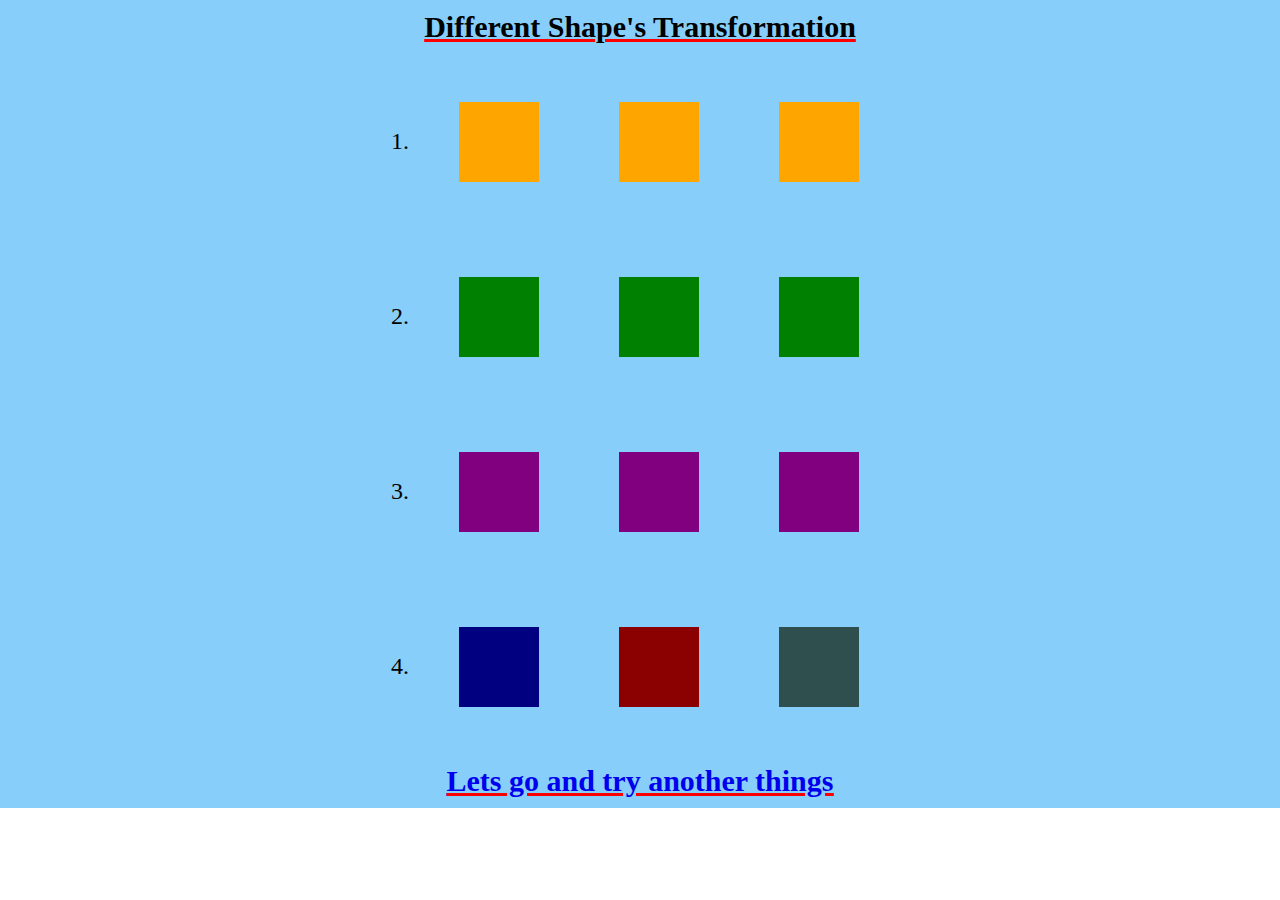
<file: index.html>
<!DOCTYPE html>
<html lang="en">
<head>
    <meta charset="UTF-8">
    <meta http-equiv="X-UA-Compatible" content="IE=edge">
    <meta name="viewport" content="width=device-width, initial-scale=1.0">
    <title>CSS Animation (Page 1)</title>
    <link rel="stylesheet" href="./style.css">
</head>
<body>
    <div class="background">
        <div class="heading">
            <p>Different Shape's Transformation</p>
        </div>
    
        <div class="shape-container">
            <div class="shape-type">
                <div>
                    <p>1.</p>
                </div>
                <div class="box skew1"></div>
                <div class="box skew1"></div>
                <div class="box skew1"></div>
            </div>
    
            <div class="shape-type">
                <div>
                    <p>2.</p>
                </div>
                <div class="box skew2"></div>
                <div class="box skew2"></div>
                <div class="box skew2"></div>
            </div>
    
            <div class="shape-type">
                <div>
                    <p>3.</p>
                </div>
                <div class="box rotation"></div>
                <div class="box rotation"></div>
                <div class="box rotation"></div>
            </div>
    
            <div class="shape-type">
                <div>
                    <p>4.</p>    
                </div>
                <div class="box scale-y"></div>
                <div class="box scale-x"></div>
                <div class="box clock-anticlock-rotation"></div>
            </div>
        </div>
    
        <div class="heading">
            <a href="./index2.html">
                <p>Lets go and try another things</p>
            </a>
        </div>
    </div>


</body>
</html>
</file>
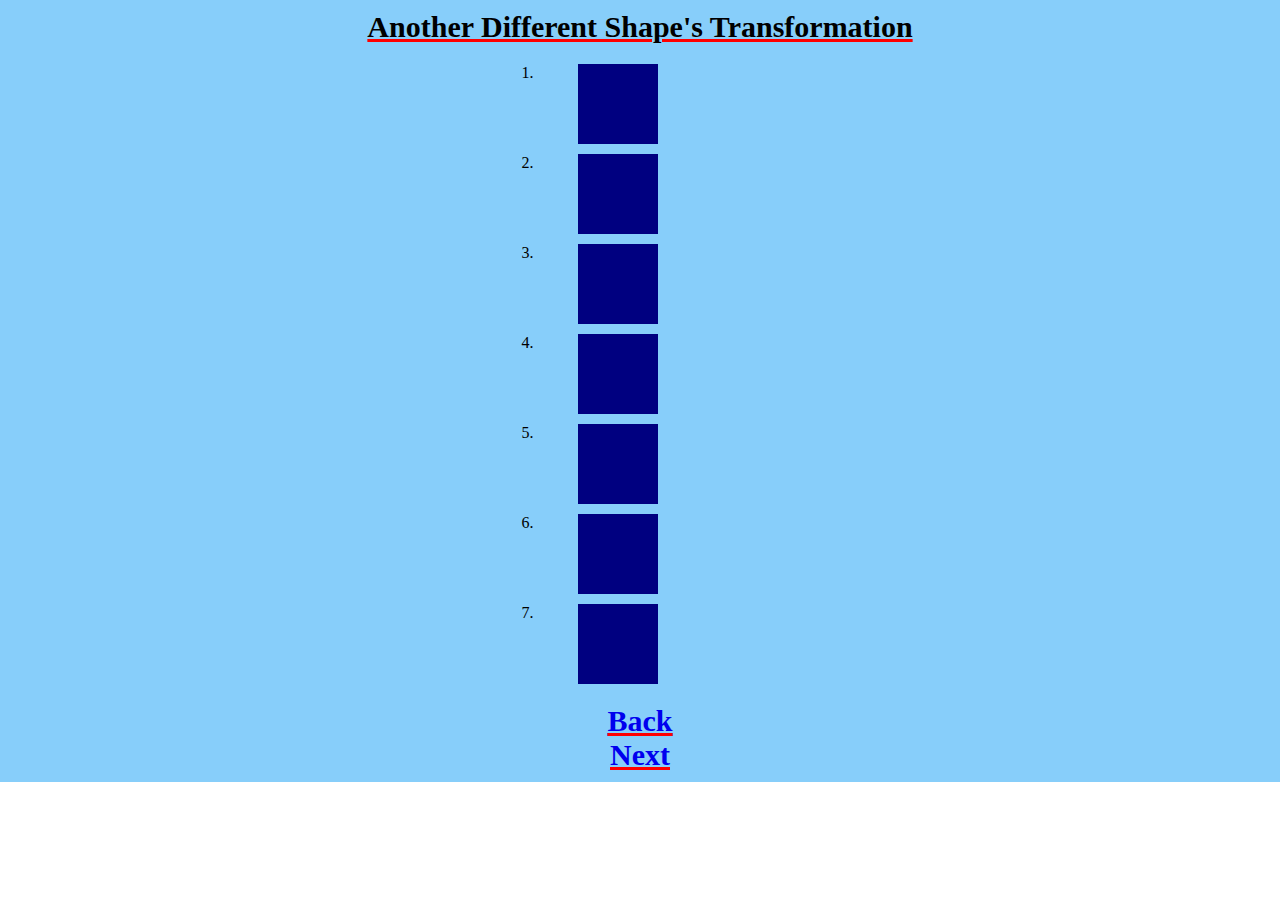
<file: index2.html>
<!DOCTYPE html>
<html lang="en">
<head>
    <meta charset="UTF-8">
    <meta http-equiv="X-UA-Compatible" content="IE=edge">
    <meta name="viewport" content="width=device-width, initial-scale=1.0">
    <title>CSS Animation (Page 2)</title>
    <link rel="stylesheet" href="./style.css">
</head>
<body>
    <div class="background">
        <div class="heading">
            <p>Another Different Shape's Transformation</p>
        </div>
    
        <div class="container">
            <ol>
                <li>
                    <div class="box box1"></div>
                </li>
                <li>
                    <div class="box box2"></div>
                </li>
                <li>
                    <div class="box box3"></div>
                </li>
                <li>
                    <div class="box box4"></div>
                </li>
                <li>
                    <div class="box box5"></div>
                </li>
                <li>
                    <div class="box box6"></div>
                </li>
                <li>
                    <div class="box box7"></div>
                </li>
            </ol>
        </div>
            
        <div class="heading">
            <a href="./index.html">
                <p>Back</p>
            </a>
            <a href="./index3.html">
                <p>Next</p>
            </a>
        </div>
    </div>
</body>
</html>
</file>
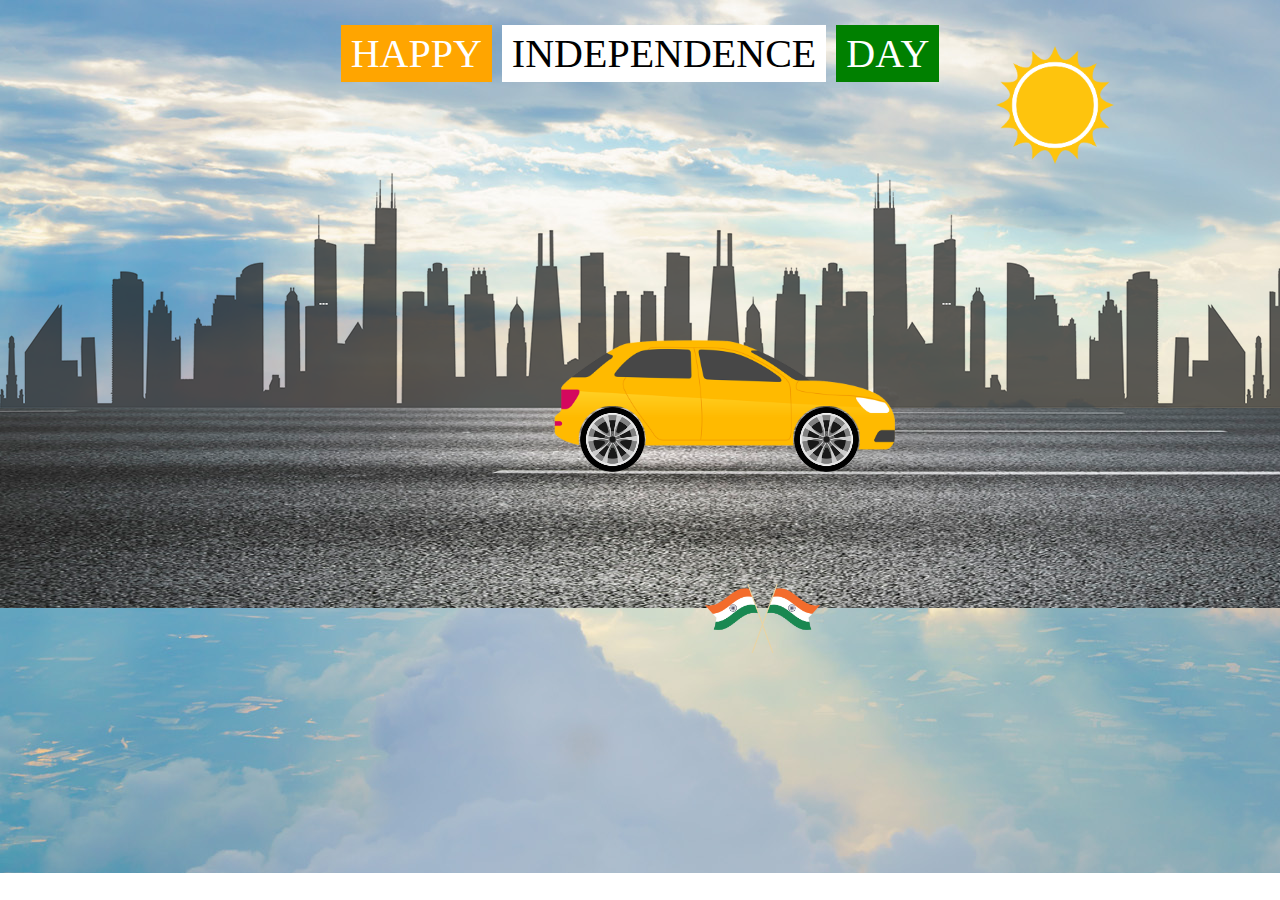
<file: index3.html>
<!DOCTYPE html>
<html lang="en">
<head>
    <meta charset="UTF-8">
    <meta http-equiv="X-UA-Compatible" content="IE=edge">
    <meta name="viewport" content="width=device-width, initial-scale=1.0">
    <title>CSS Animation (Page 3)</title>
    <link rel="stylesheet" href="./style.css">
</head>
<body>
    <div class="sky">
        <div class="city"></div>

        <div class="road">
            <img src="./images/road.jpg" alt="road">
        </div>

        <div class="car">
            <img src="./images/car.png" alt="car">
        </div>

        <div class="wheel1">
            <img src="./images/wheel.png" alt="wheel">
        </div>

        <div class="wheel2">
            <img src="./images/wheel.png" alt="wheel">
        </div>

        <div class="sun">
            <img src="./images/sun.png" alt="sun">
        </div>

        <div class="india-flag">
            <img src="./images/flag.png" alt="india-flag">
        </div>

        <div class="celebration-day">
            <div class="word1"><p>happy</p></div>
            <div class="word2"><p>independence</p></div>
            <div class="word3"><p>day</p></div>
        </div>
    </div>
</body>
</html>
</file>
<file: style.css>
*{
    margin: 0px;
    padding: 0px;
}

/* CSS Animation Page 1 */

/* Top-Heading */
.background{
    background-color: lightskyblue;
}

.heading{
    text-align: center;
    margin: 0;
    padding: 10px 0;
}

.heading > p{
    font-family: 'Times New Roman', Times, serif;
    font-size: 30px;
    font-weight: bold;
    text-decoration: underline red;
}

/* Shapes Animation Start */
.shape-container{
    height: 700px;
    display: flex;
    flex-direction: column;
    align-items: center;
    justify-content: center;
}

.shape-type{
    width: 65%;
    height: 180px;
    display: flex;
    flex-direction: row;
    justify-content: center;
    align-items: center;
}

.box{
    height: 80px;
    width: 80px;
    margin: 10px 40px;
    background-color: navy;
}

.shape-type > div > p{
    padding: 10px;
    font-size: 24px;
}

.skew1{
    background-color: orange;
    animation-name: skewX-left-right;
    animation-duration: 8s;
    animation-iteration-count: infinite;
    animation-timing-function: infinite;
}
.skew2{
    background-color: green;
    animation-name: skewY-up-down;
    animation-duration: 5s;
    animation-iteration-count: infinite;
    animation-timing-function: infinite;
}
.rotation{
    background-color: purple;
    animation-name: box-rotation;
    animation-duration: 2s;
    /* animation-timing-function: infinite; */
    animation-direction: normal;
    animation-iteration-count: infinite;
}
.scale-y{
    background-color: navy;
    animation-name: vertical-scale;
    animation-duration: 5s;
    animation-timing-function: infinite;
    animation-iteration-count: infinite;
}
.scale-x{
    background-color: darkred;
    animation-name: horizontal-scale;
    animation-duration: 5s;
    animation-timing-function: infinite;
    animation-iteration-count: infinite;
}
.clock-anticlock-rotation{
    background-color: darkslategray;
    animation-name: forward-reverse-rotation;
    animation-duration: 2s;
    animation-direction: normal;
    animation-iteration-count: infinite;
}
/* Shapes Animation End */

/* Bottom-Heading */
a > p{
    font-family: 'Times New Roman', Times, serif;
    font-size: 30px;
    font-weight: bold;
    text-decoration: underline red;
}

/* @keyframes */
@keyframes skewX-left-right {
    0%{
        transform: skew(-25deg);
    }
    50%{
        transform: skew(25deg);
    }
    100%{
        transform: skew(-25deg);
    }
}

@keyframes skewY-up-down{
    0%{
        transform: skewY(-25deg);
    }
    50%{
        transform: skewY(25deg);
    }
    100%{
        transform: skewY(-25deg);
    }
}

@keyframes box-rotation {
    100%{
        transform: rotate(360deg);
    }
}

@keyframes vertical-scale{
    0%{
        transform: scaleY(1);
    }
    50%{
        transform: scaleY(0.4);
    }
    100%{
        transform: scaleY(1);
    }
}

@keyframes horizontal-scale{
    0%{
        transform: scaleX(1);
    }
    50%{
        transform: scaleX(0.4);
    }
    100%{
        transform: scaleX(1);
    }
}

@keyframes forward-reverse-rotation{
    50%{
        transform: rotate(90deg);
    }
}


/* CSS Animation Page 2 */
.container{
    justify-content: center;
    margin-left: 42%;
}

.box{
    transition: height 4s, width 3s;
}

.box1:hover{
    width: 300px;
}

.box2:hover{
    width: 300px;
    height: 300px;
}

.box3:hover{
    transition-timing-function: linear;
    width: 350px;
    
}

.box4:hover{
    transition-timing-function: ease;
    width: 350px;
    
}

.box5:hover{
    transition-timing-function: ease-in;
    width: 350px;
    
}

.box6:hover{
    transition-timing-function: ease-out;
    width: 350px;
    
}

.box7:hover{
    transition-timing-function: ease-in-out;
    width: 350px;
}


/* CSS Animation Page 3 */
.sky{
    background-image: url("./images/sky.jpg");
    background-repeat: no-repeat;
    background-color: white;
    width: 100%;
    height: 97vh;
    position: relative;
}

.city{
    background-image: url("./images/city.png");
    background-repeat: repeat-x;
    position: absolute;
    top: 158px;
    width: 500%;
    height: 260px;
    animation: town 30s linear infinite;  
}

@keyframes town{
    100%{
        transform: translateX(-1400px);
    }
}

.road > img {
    position: absolute;
    top: 408px;
    width: 500%;
    height: 200px;
    background-repeat: repeat-x;
    animation: highway 5s linear infinite;
}

@keyframes highway {
    100%{
        transform: translateX(-3400px);
    }
}

.car > img {
    position: absolute;
    top: 330px;
    left: 550px;
    width: 350px;
}

.wheel1 > img {
    position: absolute;
    width: 65px;
    top: 407px;
    left: 580px;
    animation: wheel 1s linear infinite;
}

.wheel2 > img {
    position: absolute;
    width: 65px;
    top: 407px;
    left: 794px;
    animation: wheel 1s linear infinite;
}
@keyframes wheel {
    100%{
        transform: rotate(360deg);
    }
}

.sun > img {
    position: absolute;
    top: 30px;
    right: 150px;
    width: 150px;
    animation: sun 120s;
}

@keyframes sun {
    100%{
        transform: translateX(-1000px);
    }
}

.india-flag > img {
    position: absolute;
    bottom: 220px;
    right: 460px;
    width: 115px;
}

.celebration-day {
    display: flex;
    justify-content: center;
}

.celebration-day > div {
    text-transform: uppercase;
    font-size: 40px;
    margin: 25px 5px;
    padding: 5px 10px;
}

.word1{
    background-color: orange;
    color: white;
}

.word2{
    background-color: white;
    color: black;
}

.word3{
    background-color: green;
    color: white;
}
</file>
